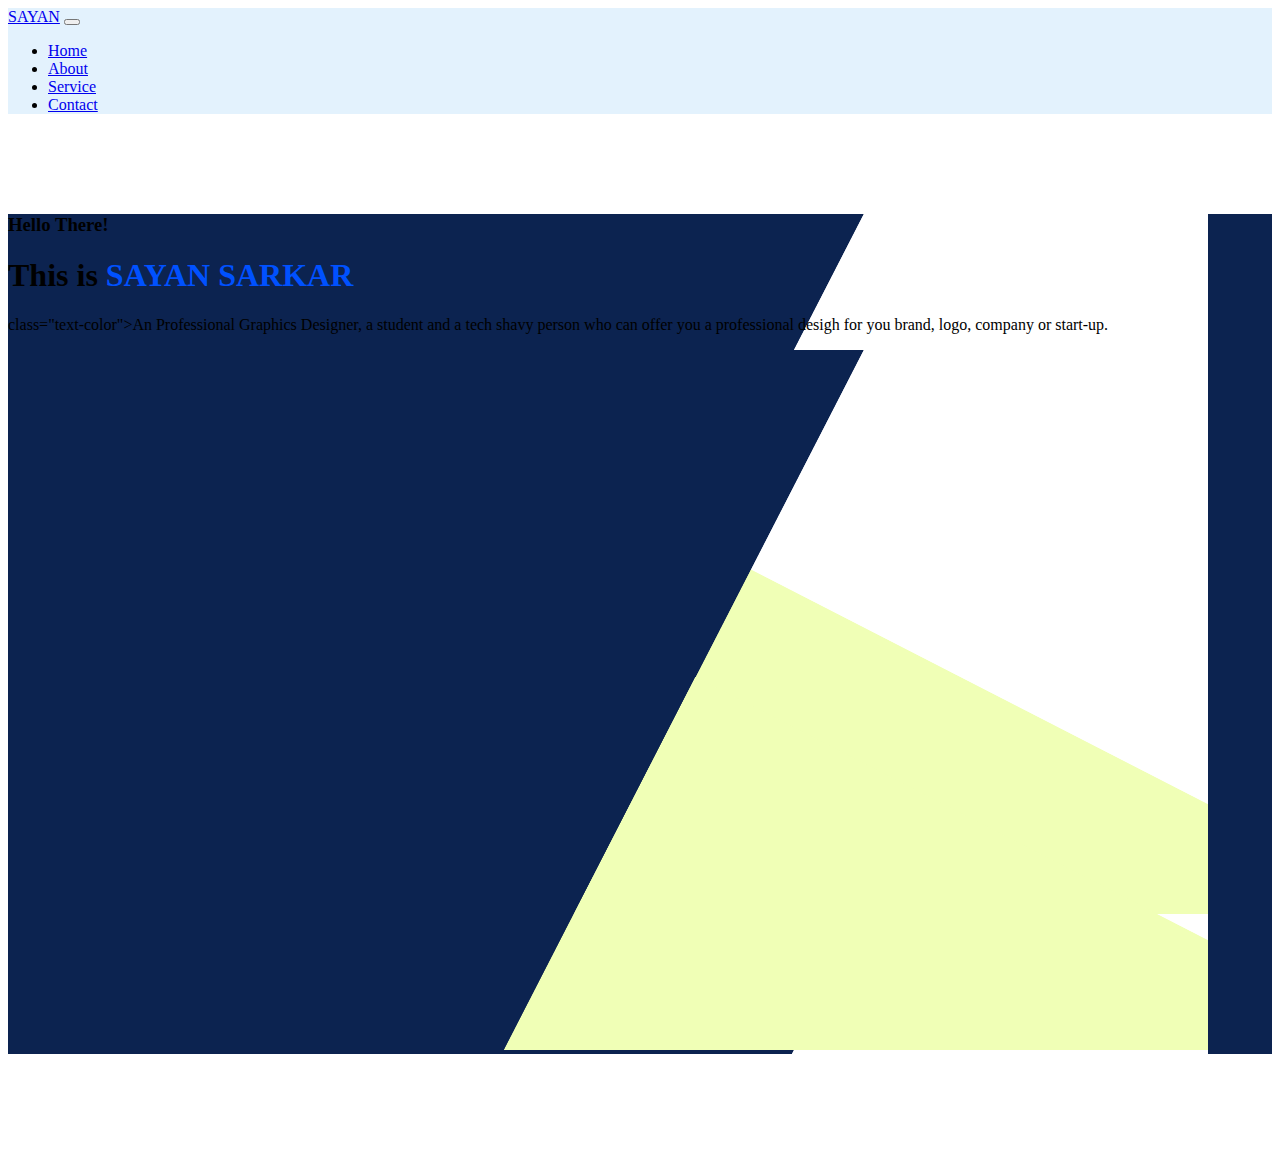
<file: index.html>
<!doctype html>
<html lang="en">
  <head>
    <meta charset="utf-8">
    <meta name="viewport" content="width=device-width, initial-scale=1">
    <title>Sayan Sarkar</title>
    <link href="https://cdn.jsdelivr.net/npm/bootstrap@5.2.1/dist/css/bootstrap.min.css" rel="stylesheet" integrity="sha384-iYQeCzEYFbKjA/T2uDLTpkwGzCiq6soy8tYaI1GyVh/UjpbCx/TYkiZhlZB6+fzT" crossorigin="anonymous">
    <link rel="stylesheet" href="style.css">
  </head>
  <body>
    <section class="container">
        <div>
            <nav class="navbar" style="background-color: #e3f2fd;">

                <nav class="navbar navbar-expand-lg">
                    <div class="container-fluid">
                      <a class="navbar-brand" href="#">SAYAN</a>
                      <button class="navbar-toggler" type="button" data-bs-toggle="collapse" data-bs-target="#navbarNav" aria-controls="navbarNav" aria-expanded="false" aria-label="Toggle navigation">
                        <span class="navbar-toggler-icon"></span>
                      </button>
                      <div class="collapse navbar-collapse" id="navbarNav">
                        <ul class="navbar-nav">
                          <li class="nav-item">
                            <a class="nav-link active" aria-current="page" href="#home">Home</a>
                          </li>
                          <li class="nav-item">
                            <a class="nav-link" href="#">About</a>
                          </li>
                          <li class="nav-item">
                            <a class="nav-link" href="#">Service</a>
                          </li>
                          <li class="nav-item">
                            <a class="nav-link" href="#contact">Contact</a>
                          </li>
                        </ul>
                      </div>
                    </div>
                  </nav><!-- Navbar content -->
              </nav>
        </div>
    </section>
    <section class="container bg-img">
        <div class="">
            <h3 class="text-primary">Hello There!</h3>
            <h1>This is <span class="text-deco">SAYAN SARKAR</span></h1>
            
            <p> class="text-color">An Professional Graphics Designer, a student and a tech shavy person who can offer you a professional desigh for you brand, logo, company or start-up.</p>
        </div>
        <div class="">
            <img src="/images/Untitled design.png" alt="">
        </div>
    </section>


    <script src="https://cdn.jsdelivr.net/npm/bootstrap@5.2.1/dist/js/bootstrap.bundle.min.js" integrity="sha384-u1OknCvxWvY5kfmNBILK2hRnQC3Pr17a+RTT6rIHI7NnikvbZlHgTPOOmMi466C8" crossorigin="anonymous"></script>
  </body>
</html>
</file>
<file: style.css>
.container{
    margin-bottom: 100px;
}
.text-deco{
    color: rgb(0, 81, 255);
}
.text-color {
    color: dimgray
}
.bg-img{
    background-image: url(/images/Untitled\ design.png);
</file>
